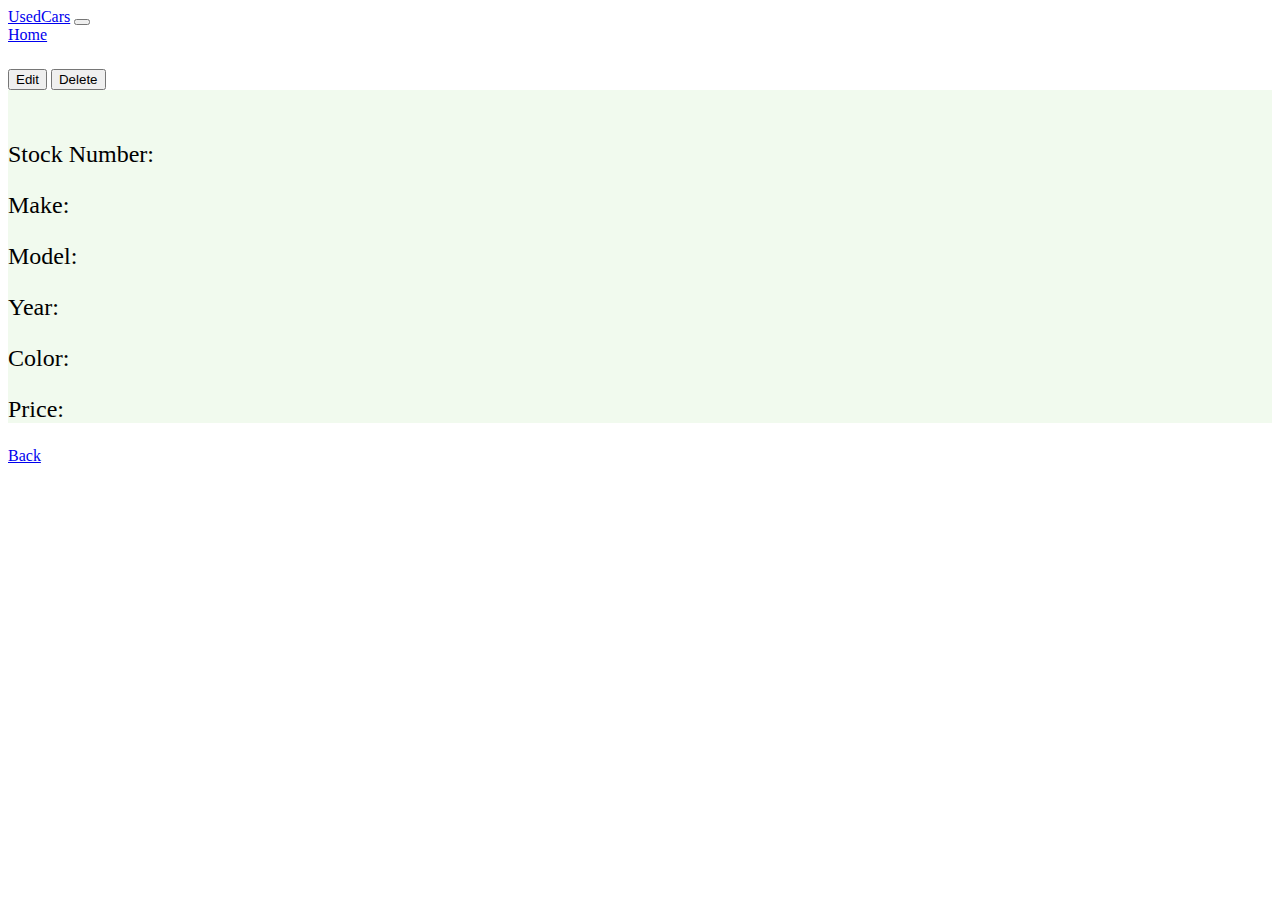
<file: public/detail.html>
<!DOCTYPE html>
<html lang="en">
<head>
    <meta charset="UTF-8">
    <title>Car</title>

    <!--    Bootstrap-->
    <link href="https://cdn.jsdelivr.net/npm/bootstrap@5.0.0-beta3/dist/css/bootstrap.min.css" rel="stylesheet"
          integrity="sha384-eOJMYsd53ii+scO/bJGFsiCZc+5NDVN2yr8+0RDqr0Ql0h+rP48ckxlpbzKgwra6" crossorigin="anonymous">
    <script src="https://cdn.jsdelivr.net/npm/bootstrap@5.0.0-beta3/dist/js/bootstrap.bundle.min.js"
            integrity="sha384-JEW9xMcG8R+pH31jmWH6WWP0WintQrMb4s7ZOdauHnUtxwoG2vI5DkLtS3qm9Ekf"
            crossorigin="anonymous"></script>

    <!--    jQuery-->
    <script src="https://ajax.googleapis.com/ajax/libs/jquery/3.5.1/jquery.min.js"></script>

    <link rel="stylesheet" href="css/detail.css"/>

    <script src="js/detail.js" defer></script>

</head>
<body class="container">

<section id="nav">
    <nav class="navbar navbar-expand-lg navbar-light bg-light">
        <a class="navbar-brand" href="/">UsedCars</a>
        <button class="navbar-toggler" type="button" data-toggle="collapse" data-target="#navbarNavAltMarkup"
                aria-controls="navbarNavAltMarkup" aria-expanded="false" aria-label="Toggle navigation">
            <span class="navbar-toggler-icon"></span>
        </button>
        <div class="collapse navbar-collapse" id="navbarNavAltMarkup">
            <div class="navbar-nav">
                <a class="nav-item nav-link active" href="/">Home</a>
            </div>
        </div>
    </nav>
</section>

<section id="controls">
    <div class="d-flex justify-content-end">
        <button class="btn btn-lg btn-info" onclick="onEdit()">Edit</button>
        <button class="btn btn-lg btn-danger" onclick="onDelete()">Delete</button>
    </div>
</section>

<section id="car_info">
    <div class="row justify-content-center">
        <img class="col-12 imgDiv" id="i_url" style="width: 50%; height: 50%;">
    </div>
    <div class="row">
        <div class="col-6">
            <p>Stock Number:</p>
        </div>
        <div class="col-6">
            <p id="i_stock_num"></p>
        </div>
    </div>
    <div class="row">
        <div class="col-6">
            <p>Make:</p>
        </div>
        <div class="col-6">
            <p id="i_make"></p>
        </div>
    </div>
    <div class="row">
        <div class="col-6">
            <p>Model:</p>
        </div>
        <div class="col-6">
            <p id="i_model"></p>
        </div>
    </div>
    <div class="row">
        <div class="col-6">
            <p>Year:</p>
        </div>
        <div class="col-6">
            <p id="i_year"></p>
        </div>
    </div>
    <div class="row">
        <div class="col-6">
            <p>Color:</p>
        </div>
        <div class="col-6">
            <p id="i_color"></p>
        </div>
    </div>
    <div class="row">
        <div class="col-6">
            <p>Price:</p>
        </div>
        <div class="col-6">
            <p id="i_price"></p>
        </div>
    </div>
</section>
<div>
    <a class="btn btn-lg btn-primary" href="index.html" id="back_button">Back</a>
</div>
</body>
</html>
</file>
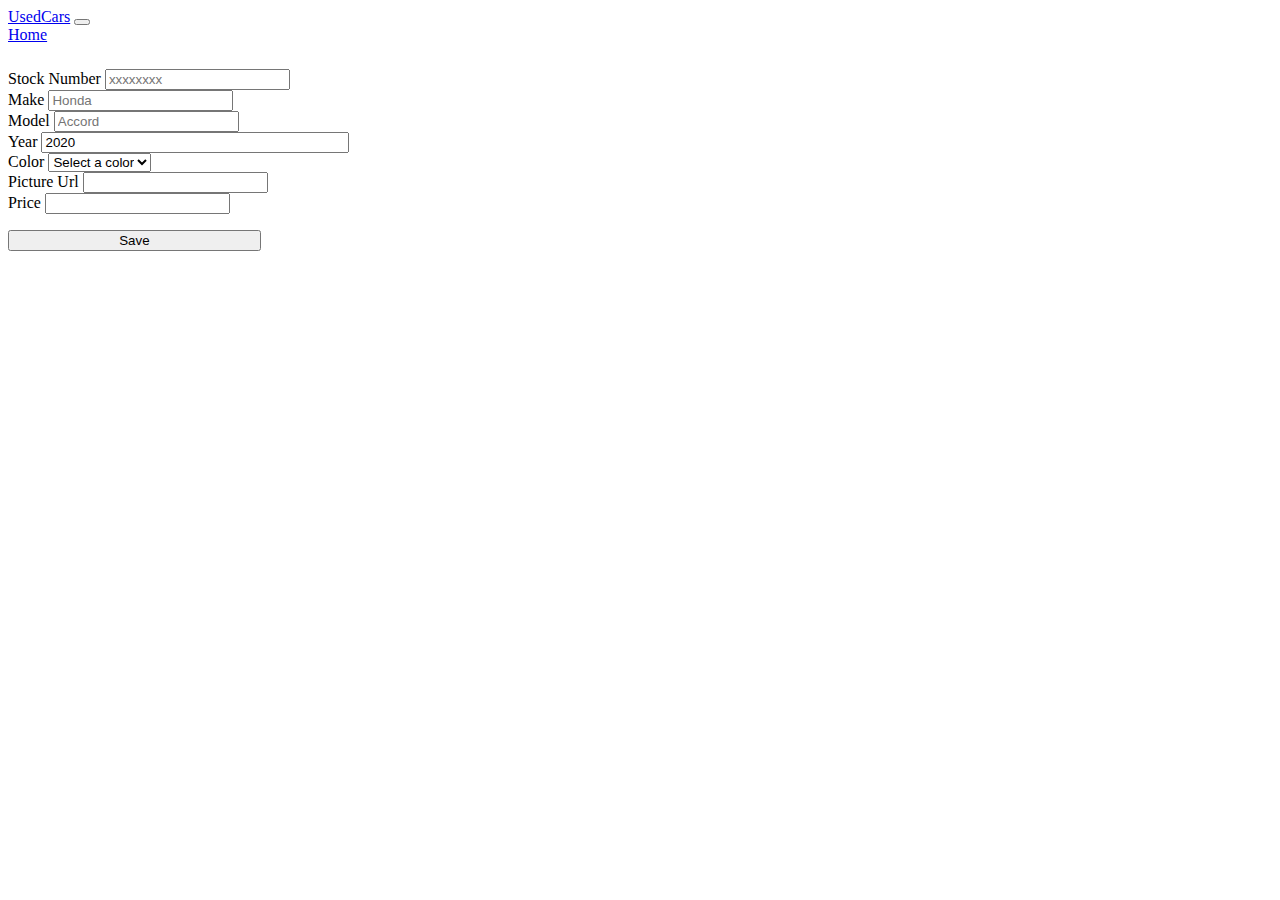
<file: public/edit.html>
<!DOCTYPE html>
<html lang="en">
<head>
    <meta charset="UTF-8">
    <title>Edit Car</title>

    <!--    Bootstrap-->
    <link href="https://cdn.jsdelivr.net/npm/bootstrap@5.0.0-beta3/dist/css/bootstrap.min.css" rel="stylesheet"
          integrity="sha384-eOJMYsd53ii+scO/bJGFsiCZc+5NDVN2yr8+0RDqr0Ql0h+rP48ckxlpbzKgwra6" crossorigin="anonymous">
    <script src="https://cdn.jsdelivr.net/npm/bootstrap@5.0.0-beta3/dist/js/bootstrap.bundle.min.js"
            integrity="sha384-JEW9xMcG8R+pH31jmWH6WWP0WintQrMb4s7ZOdauHnUtxwoG2vI5DkLtS3qm9Ekf"
            crossorigin="anonymous"></script>

    <!--    jQuery-->
    <script src="https://ajax.googleapis.com/ajax/libs/jquery/3.5.1/jquery.min.js"></script>

    <script src="js/edit.js" defer></script>
</head>
<body class="container">
<section id="nav">
    <nav class="navbar navbar-expand-lg navbar-light bg-light">
        <a class="navbar-brand" href="/">UsedCars</a>
        <button class="navbar-toggler" type="button" data-toggle="collapse" data-target="#navbarNavAltMarkup"
                aria-controls="navbarNavAltMarkup" aria-expanded="false" aria-label="Toggle navigation">
            <span class="navbar-toggler-icon"></span>
        </button>
        <div class="collapse navbar-collapse" id="navbarNavAltMarkup">
            <div class="navbar-nav">
                <a class="nav-item nav-link active" href="/">Home</a>
            </div>
        </div>
    </nav>
</section>
<section style="margin-top: 2%">
    <form action="/new_car" method="post">
        <div class="mb-3">
            <label for="stock_num" class="form-label">Stock Number</label>
            <input type="text" class="form-control" id="stock_num" placeholder="xxxxxxxx" name="stock_num" required>
        </div>
        <div class="mb-3">
            <label for="make" class="form-label">Make</label>
            <input type="text" class="form-control" id="make" placeholder="Honda" name="make" required>
        </div>
        <div class="mb-3">
            <label for="model" class="form-label">Model</label>
            <input type="text" class="form-control" id="model" placeholder="Accord" name="model" required>
        </div>
        <div class="mb-3">
            <label for="year" class="form-label">Year</label>
            <input class="form-control" style="width: 300px;" type="number" name="year" id="year" value="2020" required>
        </div>
        <div class="mb-3">
            <label for="color" class="form-label">Color</label>
            <select id="color" class="form-select" aria-label="Default select example" name="color" required>
                <option selected value="">Select a color</option>
                <option value="Black">Black</option>
                <option value="White">White</option>
                <option value="Silver">Silver</option>
                <option value="Gray">Gray</option>
                <option value="Red">Red</option>
                <option value="Blue">Blue</option>
                <option value="Yellow">Yellow</option>
                <option value="Orange">Orange</option>
            </select>
        </div>
        <div class="mb-3">
            <label for="url" class="form-label">Picture Url</label>
            <input class="form-control" type="text" name="url" id="url" required>
        </div>
        <div class="mb-3">
            <label for="price" class="form-label">Price</label>
            <input class="form-control" type="text" name="price" id="price" required>
        </div>
        <div class="mb-3">
            <p id="error_message" style="color: red"></p>
        </div>
        <div class="mb-3">
            <button type="submit" class="btn btn-primary" style="width: 20%">Save</button>
        </div>
    </form>
</section>
</body>
</html>
</file>
<file: public/css/detail.css>
:root {
    /* CSS HEX */
    --imperial-red: #e63946ff;
    --honeydew: #f1faeeff;
    --powder-blue: #a8dadcff;
    --celadon-blue: #457b9dff;
    --prussian-blue: #1d3557ff;
}

#controls {
    margin-top: 2%;
}

#car_info {
    background-color: var(--honeydew);
    font-size: x-large;
}

#car_img {
    width: 50%;
    margin-left: 25%;
}

#back_button{
    width: 100%;
}
</file>
